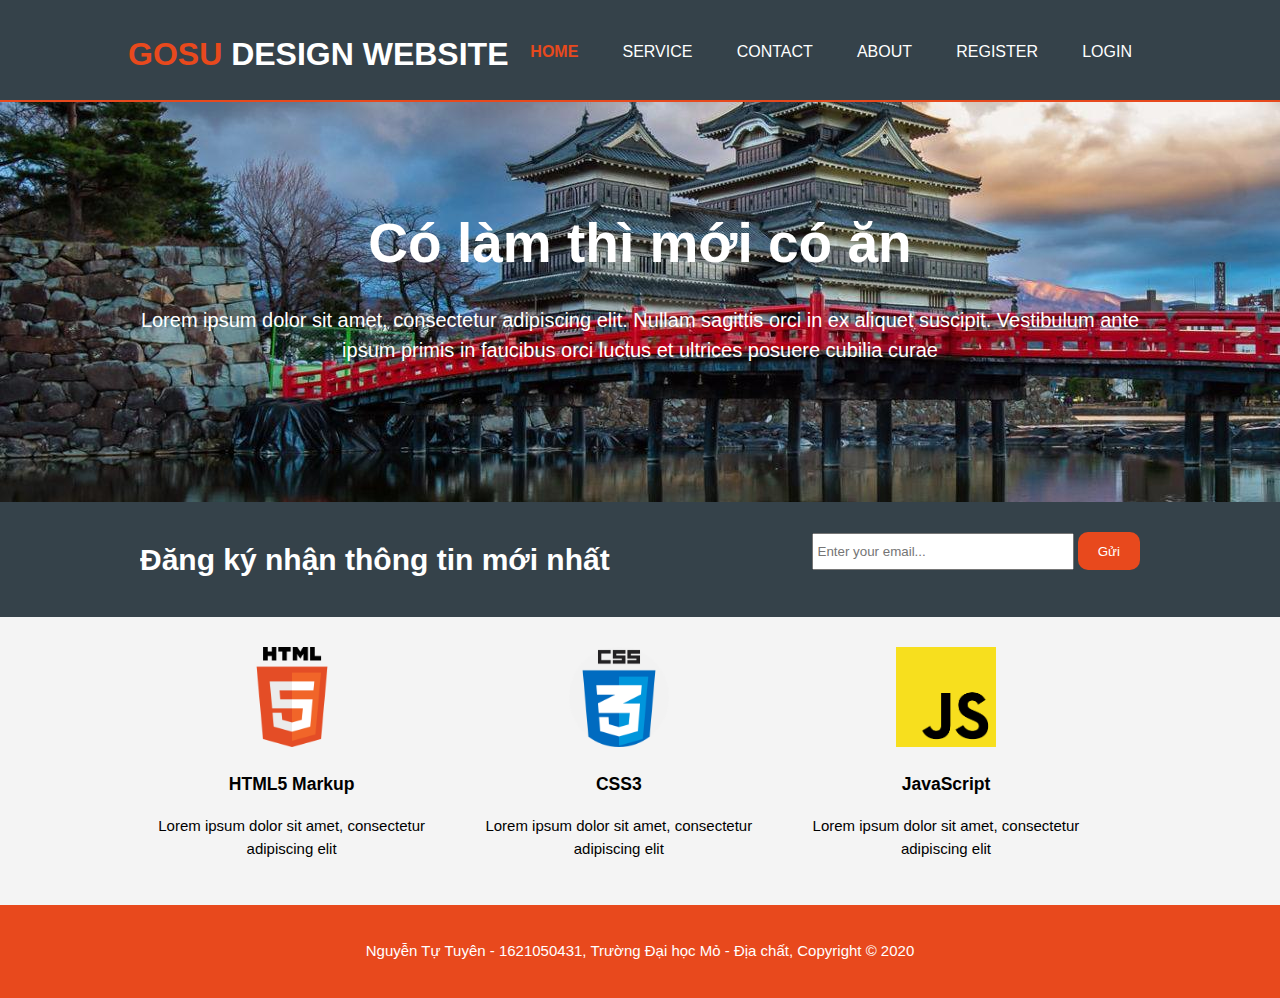
<file: index.html>
<!DOCTYPE html>
<html lang="en">

<head>
  <meta charset="UTF-8">
  <meta name="viewport" content="width=device-width, initial-scale=1.0">
  <meta name="author" content="TuyenNguyenTu">
  <title>BTL Thiết kế webstie|Nguyễn Tự Tuyên - 1621050431</title>
  <link rel="stylesheet" href="./css/style.css">
  <script src="./js/jquery.min.js"></script>

</head>

<body>
  <header>
    <div class="container">
      <div id="branding">
        <a href="index.html">
          <h1> <span class="highlight">Gosu</span> Design Website</h1>
        </a>
      </div>
      <nav>
        <ul>
          <li class="current"><a href="index.html">Home</a></li>
          <li><a href="service.html">Service</a></li>
          <li><a href="contact.html">Contact</a></li>
          <li><a href="about.html">About</a></li>
          <li><a href="register.html">Register</a></li>
          <li><a href="login.html">Login</a></li>
        </ul>
      </nav>
    </div>
  </header>

  <section id="showcase">
    <div class="container">
      <h1>Có làm thì mới có ăn</h1>
      <p>Lorem ipsum dolor sit amet, consectetur adipiscing elit. Nullam sagittis orci in ex aliquet suscipit.
        Vestibulum ante ipsum primis in faucibus orci luctus et ultrices posuere cubilia curae</p>
    </div>
  </section>
  <section id="newsletter">
    <div class="container">
      <h1>Đăng ký nhận thông tin mới nhất</h1>
      <form action="">
        <input type="email" placeholder="Enter your email..." />
        <button type="submit" class="button_1">Gửi</button>
      </form>
    </div>
  </section>
  <section id="boxes">
    <div class="container">
      <div class="box">
        <a href="#"><img src="./img/logohtml5.png"></a>
        <h3>HTML5 Markup</h3>
        <p>Lorem ipsum dolor sit amet, consectetur adipiscing elit</p>
      </div>
      <div class="box">
        <a href="#"> <img src="./img/logocss.png"></a>
        <h3>CSS3 </h3>
        <p>Lorem ipsum dolor sit amet, consectetur adipiscing elit</p>
      </div>
      <div class="box">
        <a href="#"> <img src="./img/logojavscript.png"></a>
        <h3>JavaScript</h3>
        <p>Lorem ipsum dolor sit amet, consectetur adipiscing elit</p>
      </div>
    </div>
  </section>
  <footer>
    <p>Nguyễn Tự Tuyên - 1621050431, Trường Đại học Mỏ - Địa chất, Copyright &copy; 2020</p>
  </footer>
  <script src="./js/helloworld.js"></script>
</body>

</html>
</file>
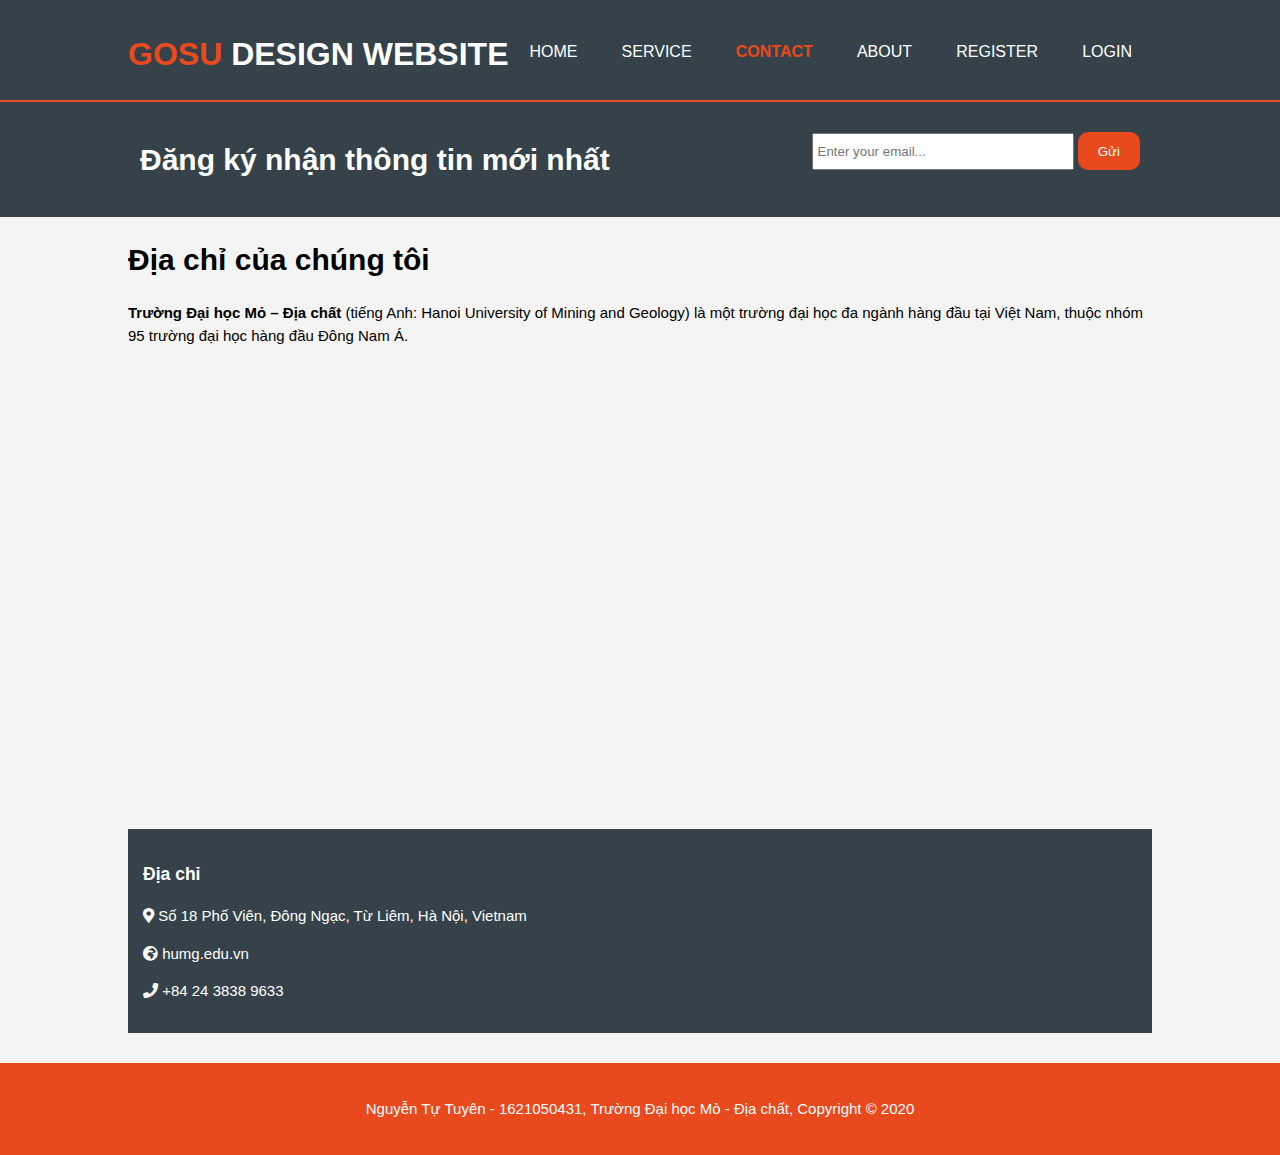
<file: contact.html>
<!DOCTYPE html>
<html lang="en">

<head>
  <meta charset="UTF-8">
  <meta name="viewport" content="width=device-width, initial-scale=1.0">
  <meta name="author" content="TuyenNguyenTu">
  <title>BTL Thiết kế webstie|Nguyễn Tự Tuyên - 1621050431</title>
  <link rel="stylesheet" href="./css/style.css">
  <link rel="stylesheet" href="./css/fontaws.min.css">
  <link href="./font-awesome/css/fontawesome.min.css" rel="stylesheet">
</head>

<body>

  <header>
    <div class="container">
      <div id="branding">
        <a href="index.html">
          <h1> <span class="highlight">Gosu</span> Design Website</h1>
        </a>
      </div>
      <nav>
        <ul>
          <li><a href="index.html">Home</a></li>
          <li><a href="service.html">Service</a></li>
          <li class="current"><a href="contact.html">Contact</a></li>
          <li><a href="about.html">About</a></li>
          <li><a href="register.html">Register</a></li>
          <li><a href="login.html">Login</a></li>
        </ul>
      </nav>
    </div>
  </header>

  <section id="newsletter">
    <div class="container">
      <h1>Đăng ký nhận thông tin mới nhất</h1>
      <form action="">
        <input type="email" placeholder="Enter your email..." />
        <button type="submit" class="button_1">Gửi</button>
      </form>
    </div>
  </section>

  <section id="main">
    <div class="container">
      <article id="main-col">
        <h1 class="page-title">Địa chỉ của chúng tôi</h1>
        <p> <strong>Trường Đại học Mỏ – Địa chất</strong> (tiếng Anh: Hanoi University of Mining and Geology) là một
          trường đại học đa ngành hàng đầu tại Việt Nam, thuộc nhóm 95 trường đại học hàng đầu Đông Nam Á.</p>
        <iframe
          src="https://www.google.com/maps/embed?pb=!1m18!1m12!1m3!1d3723.0239485297025!2d105.77170921540278!3d21.07170569168564!2m3!1f0!2f0!3f0!3m2!1i1024!2i768!4f13.1!3m3!1m2!1s0x3134552defbed8e9%3A0x1584f79c805eb017!2zVHLGsOG7nW5nIMSQ4bqhaSBo4buNYyBN4buPIC0gxJDhu4thIGNo4bqldA!5e0!3m2!1svi!2s!4v1589550140103!5m2!1svi!2s"
          width="100%" height="450" frameborder="0" style="border:0;" allowfullscreen="" aria-hidden="false"
          tabindex="0"></iframe>
      </article>
      <aside id="sidebar">
        <div class="dark">
          <h3>Địa chỉ</h3>
          <p>
            <i class="fas fa-map-marker-alt"></i> Số 18 Phố Viên, Đông Ngạc, Từ Liêm, Hà Nội, Vietnam
          </p>
          <p><i class="fas fa-globe-africa"></i> <a href="http://humg.edu.vn/Pages/home.aspx" class="linknone">humg.edu.vn</a> </p>
          <p> <i class="fas fa-phone"></i> +84 24 3838 9633</p>
        </div>
      </aside>
    </div>
  </section>

  <footer>
    <p>Nguyễn Tự Tuyên - 1621050431, Trường Đại học Mỏ - Địa chất, Copyright &copy; 2020</p>
  </footer>
</body>

</html>
</file>
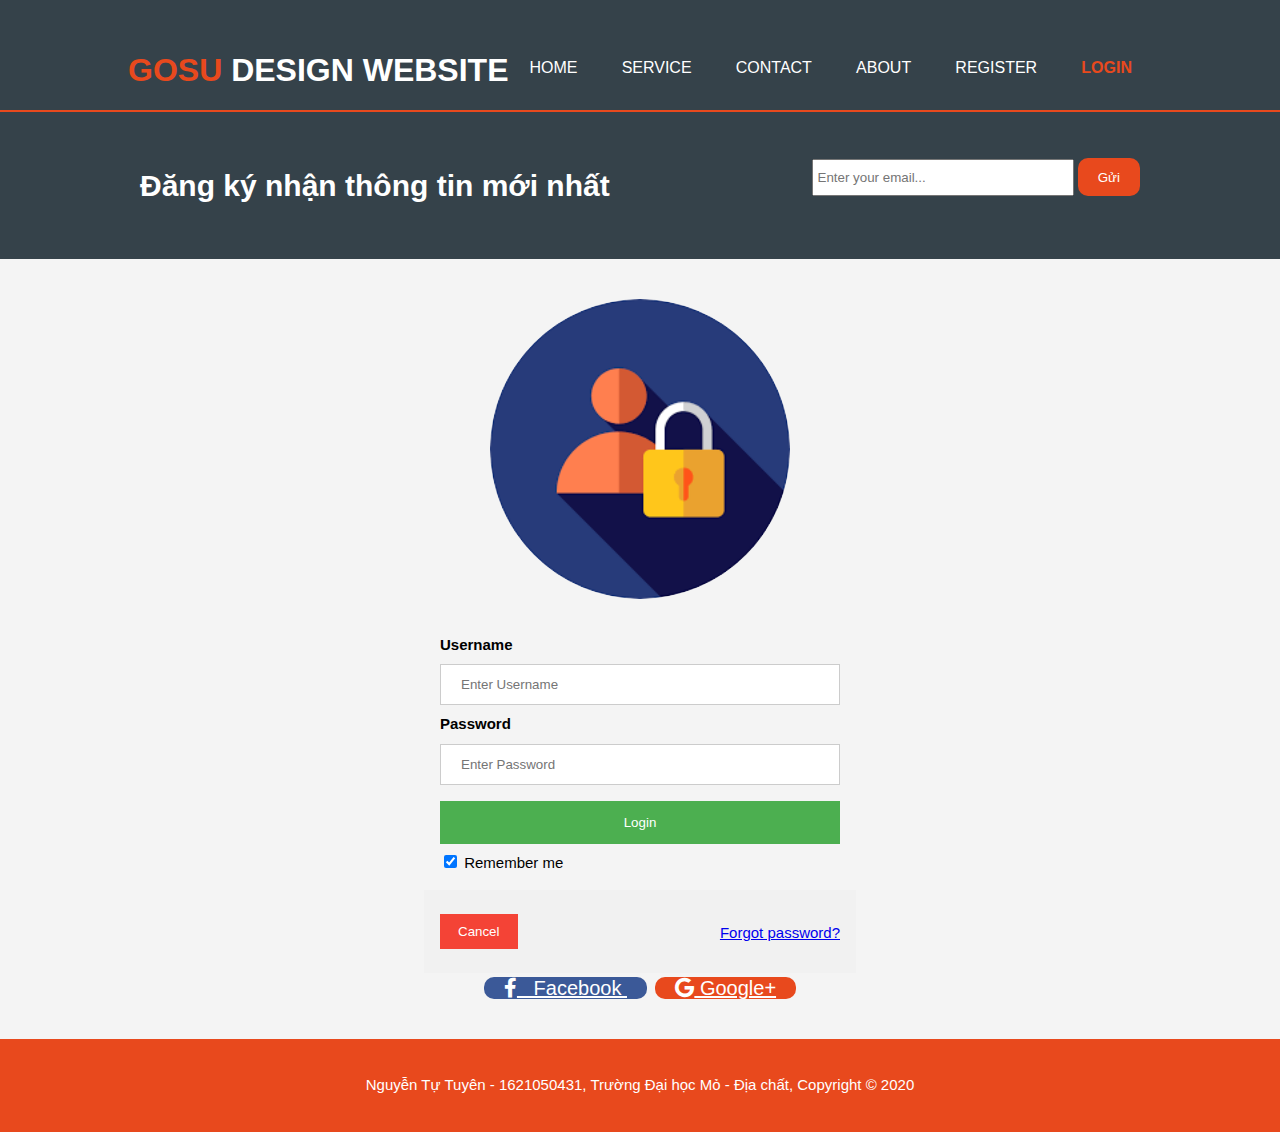
<file: login.html>
<!DOCTYPE html>
<html lang="en">

<head>
  <meta charset="UTF-8">
  <meta name="viewport" content="width=device-width, initial-scale=1.0">
  <meta name="author" content="TuyenNguyenTu">
  <title>BTL Thiết kế webstie|Nguyễn Tự Tuyên - 1621050431</title>
  <link rel="stylesheet" href="./css/style.css">
  <link rel="stylesheet" href="css/login.css">
  <link rel="stylesheet" href="./css/fontaws.min.css">
</head>

<body>

  <header>
    <div class="container">
      <div id="branding">
        <a href="index.html">
          <h1> <span class="highlight">Gosu</span> Design Website</h1>
        </a>
      </div>
      <nav>
        <ul>
          <li><a href="index.html">Home</a></li>
          <li><a href="service.html">Service</a></li>
          <li><a href="contact.html">Contact</a></li>
          <li><a href="about.html">About</a></li>
          <li><a href="register.html">Register</a></li>
          <li class="current"><a href="login.html">Login</a></li>
        </ul>
      </nav>
    </div>
  </header>

  <section id="newsletter">
    <div class="container">
      <h1>Đăng ký nhận thông tin mới nhất</h1>
      <form action="">
        <input type="email" placeholder="Enter your email..." />
        <button type="submit" class="button_1">Gửi</button>
      </form>
    </div>
  </section>

  <section id="main">
    <div class="container">
      <section class="main-header-login">
        <form action="" method="post">
          <div class="imgcontainer">
            <img src="img/login1.png" alt="Avatar" class="avatar">
          </div>

          <div class="container">
            <label for="uname"><b>Username</b></label>
            <input type="text" placeholder="Enter Username" name="uname" class="txtUserName" required>
            <br>
            <label for="psw"><b>Password</b></label>
            <input type="password" placeholder="Enter Password" name="psw" required>
            <br>
            <button type="submit" class="btnLogin">Login</button>
            <br>
            <label>
              <input type="checkbox" checked="checked" name="remember"> Remember me
            </label>
          </div>

          <div class="container" style="background-color:#f1f1f1">
            <button type="button" class="cancelbtn" onclick="cancelHandle()">Cancel</button>
            <span class="psw"><a href="#"> Forgot password?</a></span>
          </div>
        </form>
        <section class="section-other">
          <div class="col">
            <a href="#" class="fb btn" id="facebook">
              <i class="fab fa-facebook-f"></i> &nbsp; Facebook
            </a> &nbsp;
            <a href="#" id="google" class="google btn"><i class="fab fa-google"></i>
              </i> Google+
            </a>
          </div>
        </section>
      </section>

    </div>
  </section>

  <footer>
    <p>Nguyễn Tự Tuyên - 1621050431, Trường Đại học Mỏ - Địa chất, Copyright &copy; 2020</p>
  </footer>
  <script>
    function cancelHandle() {
      window.location.href = "index.html"
    }
  </script>
</body>

</html>
</file>
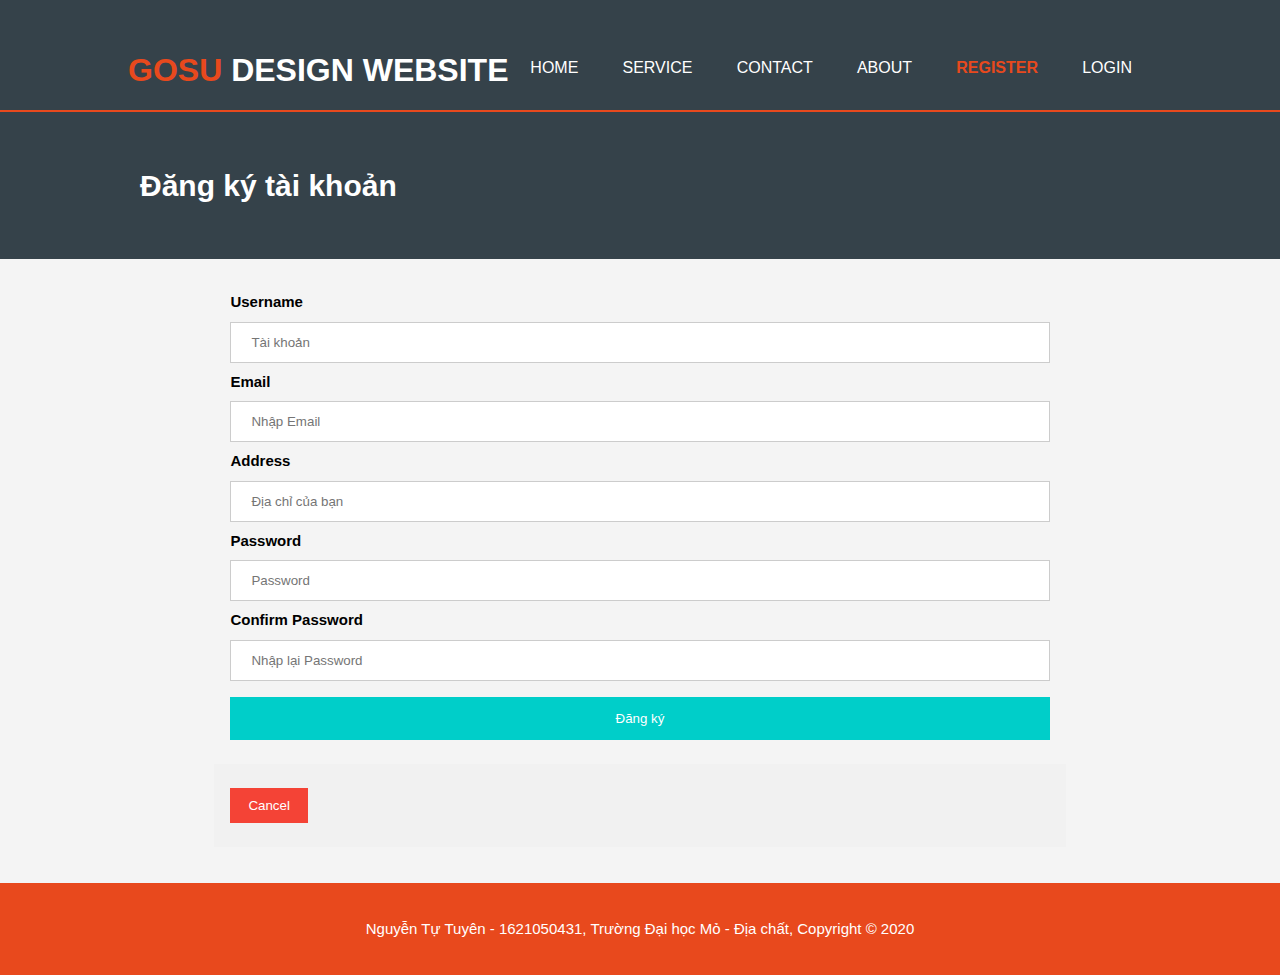
<file: register.html>
<!DOCTYPE html>
<html lang="en">

<head>
  <meta charset="UTF-8">
  <meta name="viewport" content="width=device-width, initial-scale=1.0">
  <meta name="author" content="TuyenNguyenTu">
  <title>BTL Thiết kế webstie|Nguyễn Tự Tuyên - 1621050431</title>
  <link rel="stylesheet" href="./css/login.css">
  <link rel="stylesheet" href="./css/register.css">
  <link rel="stylesheet" href="./css/style.css">
</head>

<body>

  <header>
    <div class="container">
      <div id="branding">
        <a href="index.html">
          <h1> <span class="highlight">Gosu</span> Design Website</h1>
        </a>
      </div>
      <nav>
        <ul>
          <li><a href="index.html">Home</a></li>
          <li><a href="service.html">Service</a></li>
          <li><a href="contact.html">Contact</a></li>
          <li><a href="about.html">About</a></li>
          <li class="current"><a href="register.html">Register</a></li>
          <li><a href="login.html">Login</a></li>
        </ul>
      </nav>
    </div>
  </header>

  <section id="newsletter">
    <div class="container">
      <h1>Đăng ký tài khoản</h1>
    </div>
  </section>

  <section id="main">

    <div class="container">
     
      <div class="container">
        <label for="uname"><b>Username</b></label>
        <input type="text" placeholder="Tài khoản" name="uname" class="txtUserName" required>
        <br>
        <label for="uname"><b>Email</b></label>
        <input type="text" placeholder="Nhập Email" name="uname" class="txtUserName" required>
        <br>
        <label for="uname"><b>Address</b></label>
        <input type="text" placeholder="Địa chỉ của bạn" name="uname" class="txtUserName" required>
        <br>
        <label for="psw"><b>Password</b></label>
        <input type="password" placeholder="Password" name="psw" required>
        <br>
        <label for="psw"><b>Confirm Password</b></label>
        <input type="password" placeholder="Nhập lại Password" name="psw" required>
        <br>
        <button type="submit" class="btnRegister">Đăng ký</button>
        <br>
      </div>

      <div class="container" style="background-color:#f1f1f1">
        <button type="button" class="cancelbtn" onclick="cancelHandle()">Cancel</button>
      </div>
    </div>
  </section>

  <footer>
    <p>Nguyễn Tự Tuyên - 1621050431, Trường Đại học Mỏ - Địa chất, Copyright &copy; 2020</p>
  </footer>
  <script>
    function cancelHandle() {
      window.location.href = "index.html"
    }
  </script>
</body>

</html>
</file>
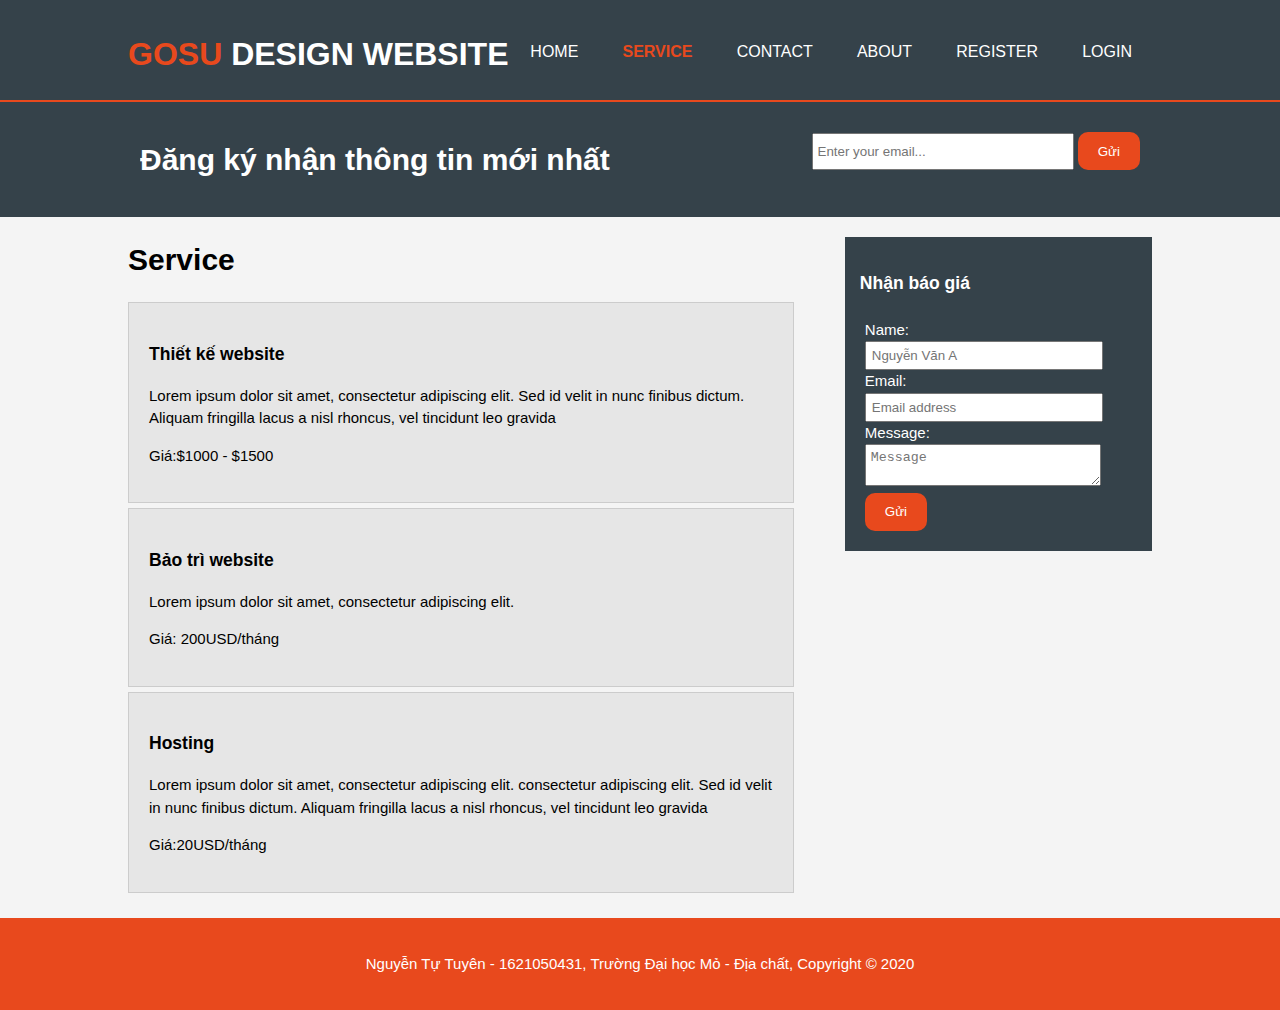
<file: service.html>
<!DOCTYPE html>
<html lang="en">

<head>
  <meta charset="UTF-8">
  <meta name="viewport" content="width=device-width, initial-scale=1.0">
  <meta name="author" content="TuyenNguyenTu">
  <title>BTL Thiết kế webstie|Nguyễn Tự Tuyên - 1621050431</title>
  <link rel="stylesheet" href="./css/style.css">
  <link rel="stylesheet" href="./css/service.css">
</head>

<body>

  <header>
    <div class="container">
      <div id="branding">
        <a href="index.html">
          <h1> <span class="highlight">Gosu</span> Design Website</h1>
        </a>
      </div>
      <nav>
        <ul>
          <li><a href="index.html">Home</a></li>
          <li class="current"><a href="service.html">Service</a></li>
          <li><a href="contact.html">Contact</a></li>
          <li><a href="about.html">About</a></li>
          <li><a href="register.html">Register</a></li>
          <li><a href="login.html">Login</a></li>
        </ul>
      </nav>
    </div>
  </header>

  <section id="newsletter">
    <div class="container">
      <h1>Đăng ký nhận thông tin mới nhất</h1>
      <form action="">
        <input type="email" placeholder="Enter your email..." />
        <button type="submit" class="button_1">Gửi</button>
      </form>
    </div>
  </section>

  <section id="main">
    <div class="container">
      <article id="main-col">
        <h1 class="page-title">Service</h1>
        <ul id="service">
          <li>
            <h3>Thiết kế website</h3>
            <p>Lorem ipsum dolor sit amet, consectetur adipiscing elit. Sed id velit in nunc finibus dictum. Aliquam
              fringilla lacus a nisl rhoncus, vel tincidunt leo gravida</p>
            <p>Giá:$1000 - $1500</p>
          </li>
          <li>
            <h3>Bảo trì website</h3>
            <p>Lorem ipsum dolor sit amet, consectetur adipiscing elit.</p>
            <p>Giá: 200USD/tháng</p>
          </li>
          <li>
            <h3>Hosting</h3>
            <p>Lorem ipsum dolor sit amet, consectetur adipiscing elit. consectetur adipiscing elit. Sed id velit in
              nunc finibus dictum. Aliquam fringilla lacus a nisl rhoncus, vel tincidunt leo gravida</p>
            <p>Giá:20USD/tháng</p>
          </li>

        </ul>
      </article>
      <aside id="sidebar">
        <div class="dark">
          <h3>Nhận báo giá</h3>
          <form class="quote">
            <div>
              <label for="name">Name: </label><br>
              <input type="text" placeholder="Nguyễn Văn A">
            </div>

            <div>
              <label for="email">Email: </label><br>
              <input type="email" placeholder="Email address">
            </div>

            <div>
              <label>Message: </label><br>
              <textarea placeholder="Message"></textarea>
            </div>
            <button class="button_1" type="submit">Gửi</button>
          </form>
        </div>
      </aside>
    </div>
  </section>

  <footer>
    <p>Nguyễn Tự Tuyên - 1621050431, Trường Đại học Mỏ - Địa chất, Copyright &copy; 2020</p>
  </footer>
</body>

</html>
</file>
<file: css/style.css>
body{
  font-family: Arial, Helvetica, sans-serif;
  font-size: 15px;
  line-height: 1.5;
  font: 15px/1.5 Arial,Helvetica, sans-serif;
  padding: 0;
  margin: 0;
  background-color: #f4f4f4;
}

/* PHẦN CHUNG */
.container{
 width: 80%;
 margin: auto;
 overflow: hidden;

}
ul{
  margin: 0;
  padding:0;
}
.button_1{
  height: 38px;
  background: #e8491d;
  border: 0;
  padding-left: 20px;
  padding-right: 20px;
  color: #fff;
  border-radius: 10px;
}
.button_1:hover{
  opacity: 0.5;
}
.dark{
  padding: 15px;
  background: #35424a;
  color: #fff;
  margin-top: 10px;
  margin-bottom: 10px;

}
/* HEADER */
header{
  background: #35424a;
  color: #fff;
  padding-top: 30px;
  min-height: 70px;
  border-bottom: #e8491d 2px solid;
}
header a{
  color: #fff;
  text-decoration: none;
  text-transform: uppercase;
  font-size: 16px;
}

header li{
  display: inline;
  padding: 0 20px 0 20px;
}
header #branding{
  float: left;
}
header #branding h1{
  margin: 0;

}
header nav{
  float: right;
  margin-top: 10px;

}
header .highlight, header .current a{
  color: #e8491d;
  font-weight: bolder;
}

header a:hover{
  color: #cccccc;
  font-weight: bold;
}


/* Showcase */
#showcase{
  min-height: 400px;
  background: url('/img/showcase1.jpeg') 0 -400px ;
  text-align: center;
  color: #fff;
}
#showcase h1{
  margin-top: 100px;
  font-size: 55px;
  margin-bottom: 10px;
}
#showcase p{
  font-size: 20px;
}

/* NEWS LETTER */
#newsletter{
  padding: 15px;
  color: #ffffff;
  background: #35424a;
}

#newsletter h1{
  float: left;
}
#newsletter form{
  float: right;
  margin-top: 15px;

}
#newsletter input[type="email"]{
  padding: 4px;
  height: 25px;
  width: 250px;
  
}

/* BOXES */
#boxes{
  margin-top: 20px;
}

#boxes .box{
  float: left;
  width: 30%;
  padding:10px;
  text-align: center;
}
#boxes .box img{
  width: 100px;

}
.linknone{
  text-decoration: none;
  color: #fff;
}

footer{
  padding: 20px;
  margin-top: 20px;
  color: #fff;
  background-color: #e8491d;
  text-align: center;
}

/* MEDIA */
@media(max-width:768px){
  header #branding,
  header nav,
  header nav li,
  #newsletter h1,
  #newsletter form,
  #boxes .box,
  article#main-col,
  aside#sidebar{
    float: none;
    text-align: center;
    width: 100%;
  }
  header{
    padding-bottom: 20px;
  }
  #showcase h1{
    margin-top: 40px;

  }
  #newsletter button{
    display: block;
    width: 100%;
  }
  #newsletter form input[type="email"]{
    width: 100%;
    margin-bottom: 5px;
  }
}
</file>
<file: css/login.css>
body {font-family: Arial, Helvetica, sans-serif;}


input[type=text], input[type=password] {
  padding: 12px 20px;
  margin: 8px 0;
  display: inline-block;
  border: 1px solid #ccc;
  box-sizing: border-box;
  width: 100%;
}

.btnLogin, .cancelbtn {
  width: 100%;
  background-color: #4CAF50;
  color: white;
  padding: 14px 20px;
  margin: 8px 0;
  border: none;
  cursor: pointer;
}

button:hover {
  opacity: 0.8;
}
.btn:hover {
  opacity: 1;
}


.cancelbtn {
  width: auto;
  padding: 10px 18px;
  background-color: #f44336;
}

.imgcontainer {
  text-align: center;
  margin: 24px 0 12px 0;
}

img.avatar {
  width: 300px;
  border-radius: 50%;
}

.container {
  padding: 16px;
}

span.psw {
  float: right;
  padding-top: 16px;
}

.fb {
  background-color: #3B5998;
  color: white;
  height: 100px;
  font-size: 20px;
    border: 0;
    padding-left: 20px;
    padding-right: 20px;
    color: #fff;
    border-radius: 10px;
}
.google {
  background-color: #dd4b39;
  color: white;
  height: 100px;
  background: #e8491d;
  border: 0;
  padding-left: 20px;
  padding-right: 20px;
  color: #fff;
  font-size: 20px;
  border-radius: 10px;
}
.section-other{
  text-align: center;
}
.main-header-login{
  width: 500px;
  margin-left: auto;
  margin-right: auto;

}

/* Change styles for span and cancel button on extra small screens */
@media screen and (max-width: 768px) {
  span.psw {
     display: block;
     float: none;
  }
  .main-header-login{
    width: 100%;

  }
  .cancelbtn {
     width: 100%;
  }
  .col {
    width: 100%;
    margin-top: 0;
  }
}
</file>
<file: css/register.css>
.btnRegister{
 width: 100%;
  background-color: #00cec9;
  color: white;
  padding: 14px 20px;
  margin: 8px 0;
  border: none;
  cursor: pointer;
}
</file>
<file: css/service.css>
aside#sidebar{
  float:right;
  width: 30%;
  margin-top: 10px;

}
article#main-col{
  float: left;
  width: 65%;
}

ul#service li{
  list-style: none;
  padding: 20px;
  border: #cccccc solid 1px;
  margin-bottom: 5px;
  background: #e6e6e6;


}
aside#sidebar .quote input,aside#sidebar .quote, input ,textarea{
  width: 90%;
  padding: 5px;
}

@media(max-width:768px){
  header #branding,
  header nav,
  header nav li,
  #newsletter h1,
  #newsletter form,
  #boxes .box,
  article#main-col,
  aside#sidebar{
    float: none;
    text-align: center;
    width: 100%;
  }
  header{
    padding-bottom: 20px;
  }
  #newsletter button{
    display: block;
    width: 100%;
  }
  #newsletter form input[type="email"]{
    width: 100%;
    margin-bottom: 5px;
  }
}
</file>
